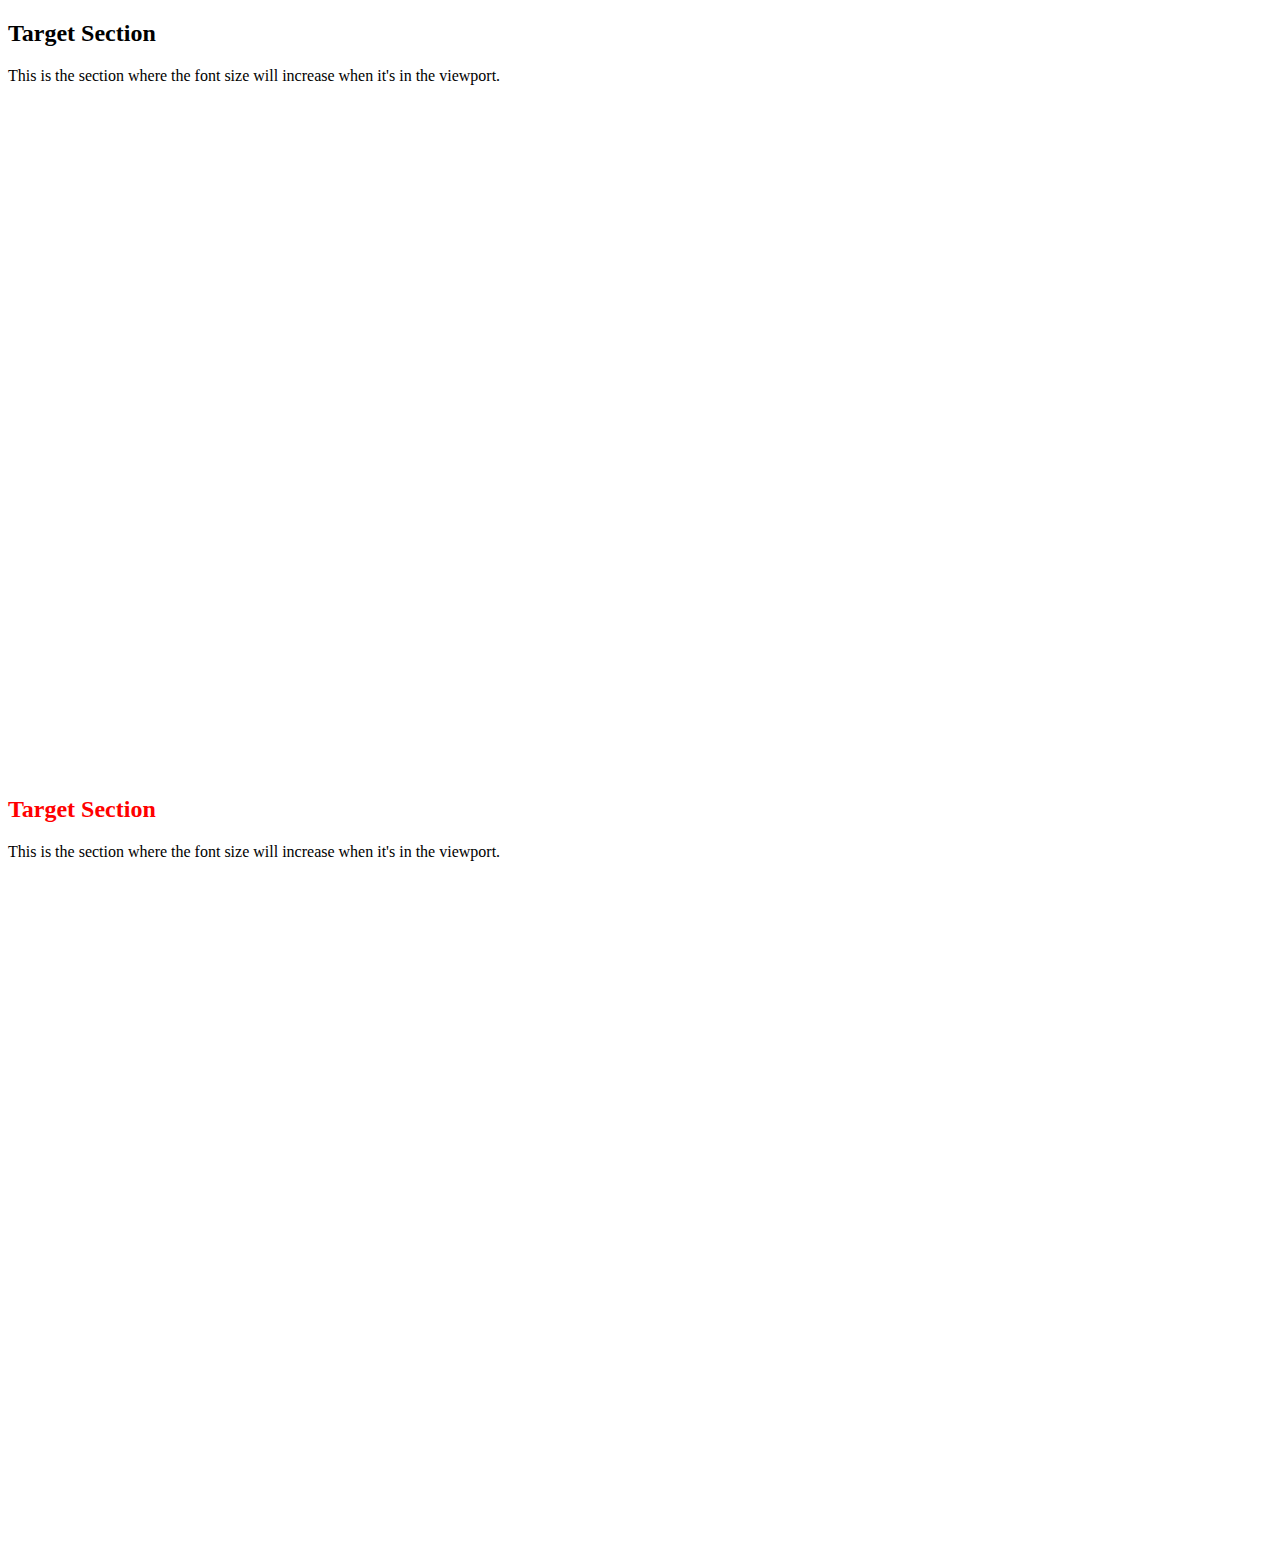
<file: testScroll.html>
<!DOCTYPE html>
<html>
<head>
    <title>Font Size Increase on Section View</title>
    <style>

        .space{
            height: 75vh;
        }


        .firstAnimation{
            font-size: 2.5rem;
            color: red;
            transition: .5s;
        }

        .animationN1{
            font-size: 1.5rem;
            animation-delay: .3s;
        }

    </style>
</head>
<body>
    
    <div>
        <h2>Target Section</h2>
        <p>This is the section where the font size will increase when it's in the viewport.</p>
    </div>

    <div class="space"></div>

    <div>
        <h2 id="target-section2" class="firstAnimation">Target Section</h2>
        <p>This is the section where the font size will increase when it's in the viewport.</p>
    </div>

    <div class="space"></div>
    <script>
        // Function to check if an element is in the viewport
        function isElementInViewport(element) {
            var rect = element.getBoundingClientRect();
            return (
                rect.top >= 0 &&
                rect.left >= 0 &&
                rect.bottom <= (window.innerHeight || document.documentElement.clientHeight) &&
                rect.right <= (window.innerWidth || document.documentElement.clientWidth)
            );
        }

        // Function to add or remove animationN1 class based on viewport visibility
        function toggleAnimationN1() {
            var targetSection = document.getElementById("target-section2");
            if (isElementInViewport(targetSection)) {
                targetSection.classList.add('animationN1');
            } else {
                targetSection.classList.remove('animationN1');
            }
        }

        window.addEventListener("scroll", toggleAnimationN1);
        window.addEventListener("resize", toggleAnimationN1);

        // Run the function initially to check the initial state
        toggleAnimationN1();
    </script>
</body>
</html>
</file>
